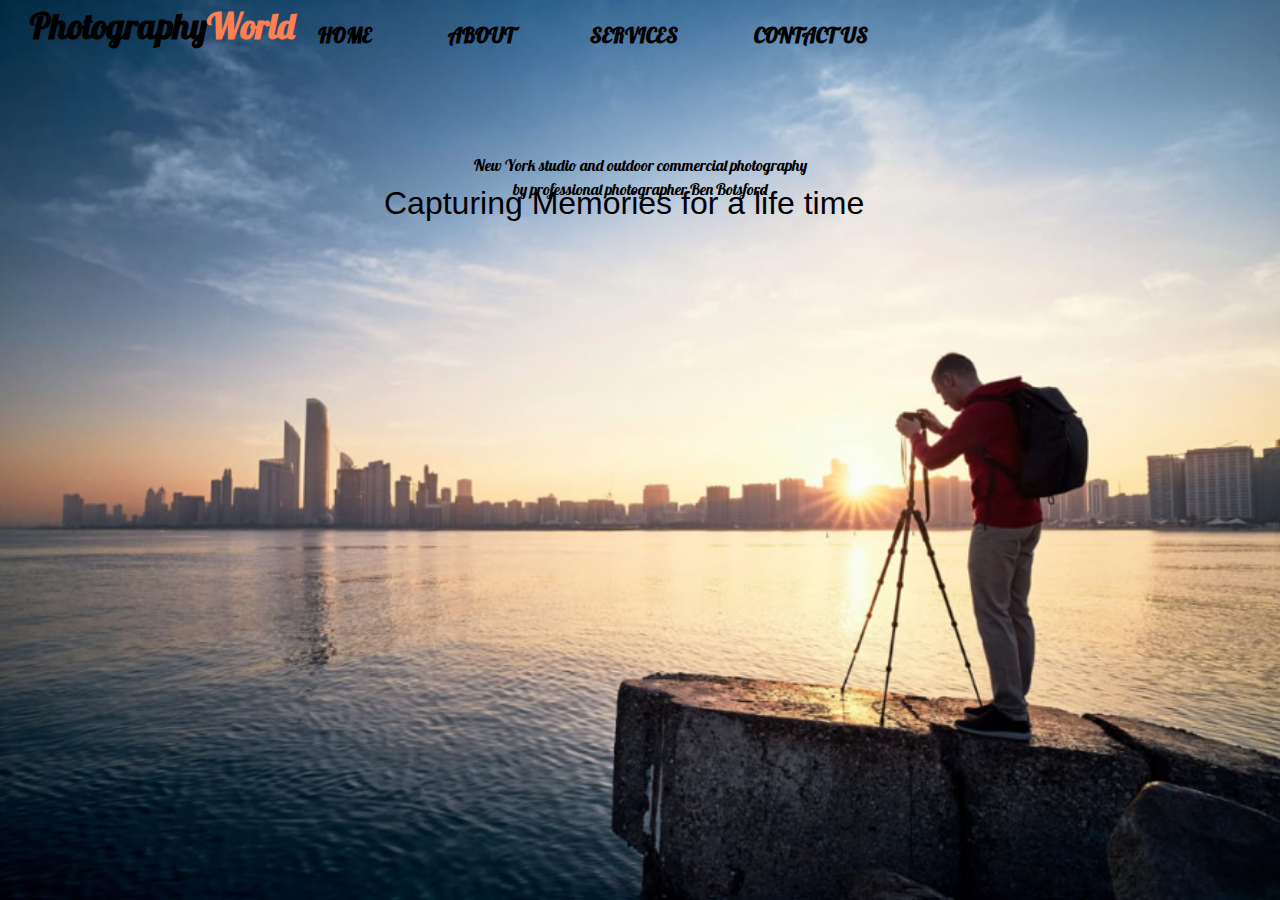
<file: index.html>
<!DOCTYPE html>
<html lang="en">
  <head>
    <meta charset="UTF-8" />
    <meta name="viewport" content="width=device-width, initial-scale=1.0" />
    <title>Photography Website</title>
    <link rel="stylesheet" href="style.css" />
    <link
      href="https://fonts.googleapis.com/css2?family=Lobster&display=swap"
      rel="stylesheet"
    />
    <link rel="icon" href="About image.png" />
  </head>
  <body>
    <header>
      <nav class="navbar">
        <h3><span>Photography</span>World</h3>
        <div>
          <ul class="navigation">
            <li class="item">
              <a href="C:\Users\User\Desktop\New folder (2)\index.html">HOME</a>
            </li>
            <li class="item">
              <a href="C:\Users\User\Desktop\New folder (2)\About.html"
                >ABOUT</a
              >
            </li>
            <li class="item">
              <a href="C:\Users\User\Desktop\New folder (2)\Services.html"
                >SERVICES</a
              >
            </li>
            <li class="item">
              <a href="C:\Users\User\Desktop\New folder (2)\Contact.html"
                >CONTACT US</a
              >
            </li>
          </ul>
        </div>
      </nav>
    </header>

    <div class="info">Capturing Memories for a life time</div>
    <p align="center">New York studio and outdoor commercial photography</p>
    <p align="center">by professional photographer Ben Botsford</p>
  </body>
</html>
</file>
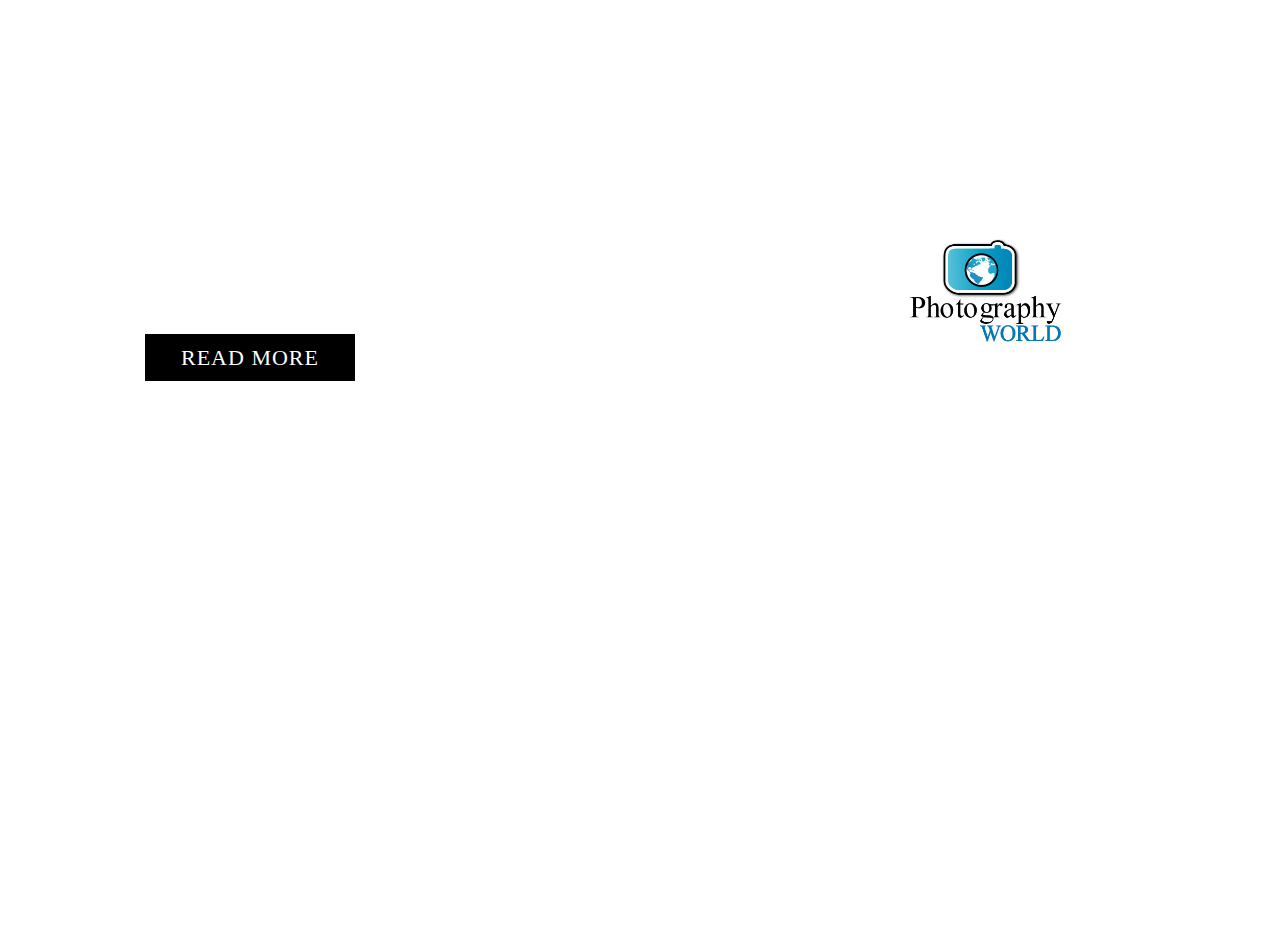
<file: About.html>
<html>
    <head>
    <link rel="stylesheet" href="style.css">
    <link rel="stylesheet" href="https://cdnjs.cloudflare.com/ajax/libs/font-awesome/4.7.0/css/font-awesome.min.css">
   
    <title>About Us</title>
    </head>
    <body>  
       <section>
        <div class="about-us">
            <h1>About Us</h1>
            <div class="wrapper">
                <div class="content">
                    <p>I'm Ben Botsford a Professional Photographer from New York City.

                        I invented this company about 2 years ago. We click pictures
                        
                        for special occasions like weddings, birthdays, baby photoshoot etc. If you are
                        
                        interested, then you can contact us.
                        
                        Thank You!</p>
                        <div class="button">
                            <a href="">Read more</a>
                        </div>
                        <div class="social">
                            <a href="#" class="fa fa-facebook"></a> 
                            <a href="#" class="fa fa-twitter"></a> 
                            <a href="#" class="fa fa-instagram"></a> 
                            </div>
                </div>
                <div class="image-section">
                    <img src="About image.png">
                </div>
                </div>
            </div>
        </div>
        
    </section>
        
   
      
    </body>
    </html>

</html>
</file>
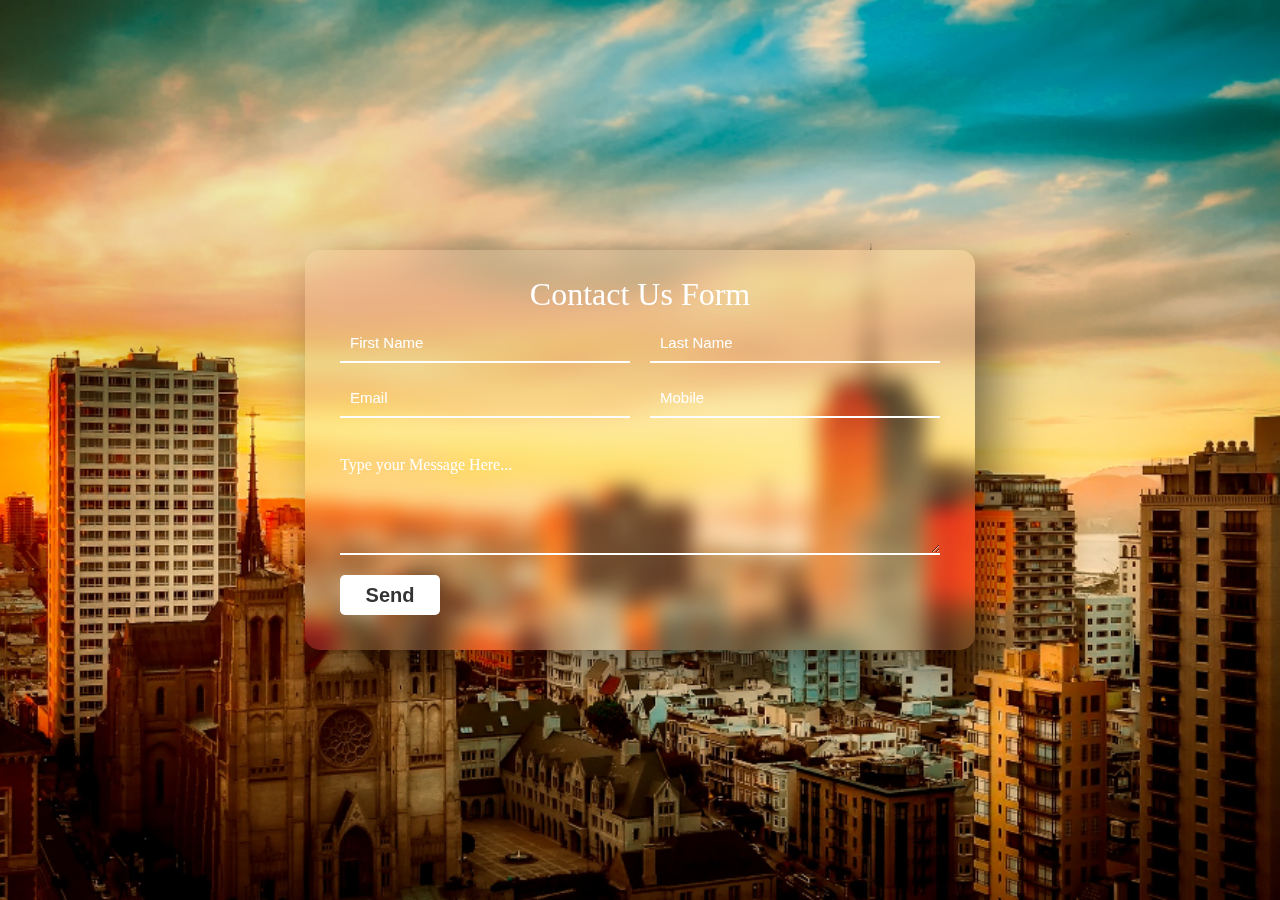
<file: Contact.html>
<!DOCTYPE html>
<head>
  <title>CONTACT US</title>
  <link rel="stylesheet" href="style.css" />
</head>
<body>
  <div class="container">
    <form>
      <h1>Contact Us Form</h1>
      <input type="text" id="firstName" placeholder="First Name" required />
      <input type="text" id="lastName" placeholder="Last Name" required />
      <input type="email" id="email" placeholder="Email" required />
      <input type="text" id="mobile" placeholder="Mobile" required />
      <h4>Type your Message Here...</h4>
      <textarea required></textarea>
      <input type="submit" value="Send" id="button" />
    </form>
  </div>
</body>
</file>
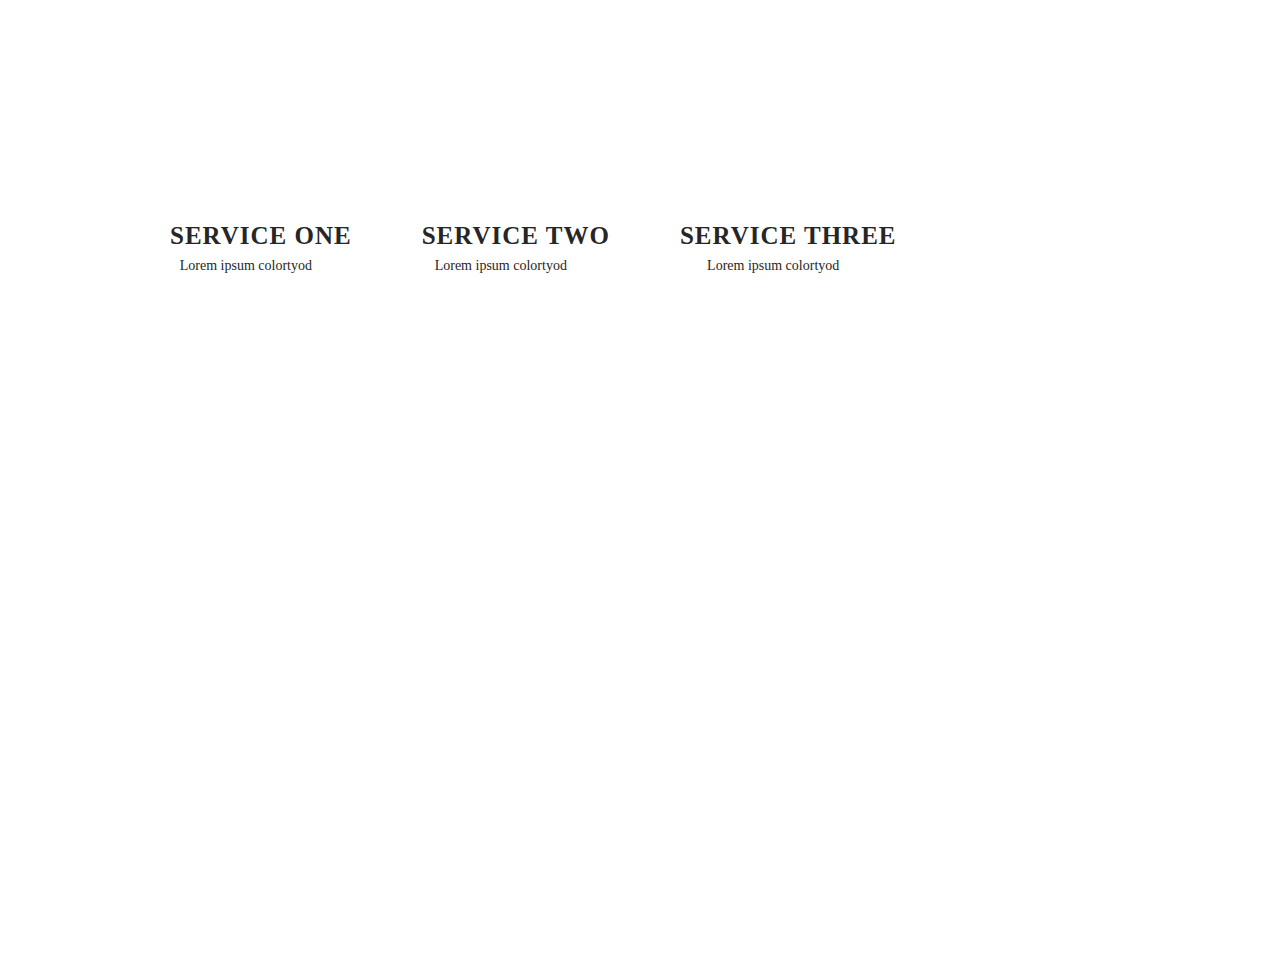
<file: Services.html>
<!DOCTYPE html>
<html lang="en">

<head>
    <meta charset="UTF-8">
    <link rel="stylesheet" href="style.css">
    <title>Services</title>
</head>

<body>
    <div class="wrapper">
        <h2>Our Services</h2>
        <div class="line"></div>
        <div class="single-service">
            <div class="social"><i class="fa fa-file-photo-o"></i>
                <span></span>
                <h3>Service One</h3>
                <p>Lorem ipsum colortyod</p>

            </div>
            <div class="social"><i class="fa fa-laptop"></i>
                <span></span>
                <h3>Service Two</h3>
                <p>Lorem ipsum colortyod</p>
            </div>
            <div class="social"><i class="fa fa-pie-chart"></i>
                <span></span>
                <h3>Service Three</h3>
                <p>Lorem ipsum colortyod</p>
            </div>
        </div>
</body>

</html>
</file>
<file: style.css>
body {
  margin: 0;
  padding: 0;
  color: black;
  font-family: "Lobster", cursive;
  background-image: url("Background\ image.png");
  background-repeat: no-repeat;
  background-size: cover;
}

header::before {
  content: "";
  background: url("Background\ image.png") no-repeat center center/cover;
  position: absolute;
  top: 0;
  left: 0;
  width: 100%;
  height: 100%;
  z-index: -1;
}
.navbar {
  display: flex;
}

h3 {
  font-size: 2.2rem;
  margin-left: 30px;
  color: coral;
}
h3 span {
  color: black;
}
.navigation {
  font-size: 20px;
  display: flex;
  align-items: flex-end;
}
li {
  list-style: none;
  margin-right: 30px;
  margin-top: 20px;
}
li a {
  padding: 2px 23px;
  text-decoration: none;
  color: black;
  font-size: 1.3rem;
  font-weight: bold;
}
li a:hover {
  background-color: coral;
  color: black;
  transition: 0.6s ease;
}
li a.active {
  border: 2px solid black;
}
.container {
  display: flex;
  flex-direction: column;
  align-items: flex-end;
  justify-content: right;
  margin-right: 100px;
}
.gallery img {
  margin-top: 50px;
  width: 300px;
  height: 300px;
}
.gallery img:hover {
  width: 301px;
  height: 301px;
  transition: 0.1s ease-in;
}
.button {
  flex-direction: column;
  margin-right: 60px;
}
.btn {
  font-family: "Lobster", cursive;
  color: coral;
  font-size: 1.2rem;
  padding: 10px 30px;
  border-radius: 25px;
  margin: 5px;
  cursor: pointer;
  border: 2px solid coral;
}
.btn:hover {
  color: black;
  background-color: coral;
  transition: 0.4 ease;
}
ul {
  float: right;
}
.container {
  min-width: 100vw;
  min-height: 100vh;
  background: #08071d;
  display: flex;
  justify-content: center;
  align-items: center;
  background: url(Background-image-2.png) no-repeat center center/cover;
}
.container form {
  width: 670px;
  height: 400px;
  display: flex;
  justify-content: center;
  box-shadow: 20px 20px 50px rgba(0, 0, 0, 0.5);
  border-radius: 15px;
  background: rgba(255, 255, 255, 0.1);
  backdrop-filter: blur(10px);
  flex-wrap: wrap;
}
.container form h1 {
  color: #fff;
  font-weight: 500;
  margin-top: 20px;
  width: 500px;
  text-align: center;
}

.container form input {
  width: 290px;
  height: 40px;
  padding-left: 10px;
  outline: none;
  border: none;
  font-size: 15px;
  margin-bottom: 10px;
  background: none;
  border-bottom: 2px solid #fff;
}

.container form input::placeholder {
  color: #fff;
}

.container form #lastName,
.container form #mobile {
  margin-left: 20px;
}

.container form h4 {
  color: #fff;
  font-weight: 300;
  width: 600px;
  margin-top: 20px;
}

.container form textarea {
  background: none;
  border: none;
  border-bottom: 2px solid #fff;
  color: #fff;
  font-weight: 200;
  font-size: 15px;
  padding: 10px;
  outline: none;
  min-width: 600px;
  max-width: 600px;
}

textarea::-webkit-scrollbar {
  width: 1em;
}

textarea::-webkit-scrollbar-thumb {
  background-color: rgba(194, 194, 194 0.713);
}

.container form #button {
  border: none;
  background: #fff;
  border-radius: 5px;
  margin-top: 20px;
  font-weight: 600;
  font-size: 20px;
  color: #333;
  width: 100px;
  padding: 0;
  margin-right: 500px;
  margin-bottom: 30px;
  transition: 0.3s;
}

.container form #button:hover {
  opacity: 0.7;
}

* {
  margin: 0px;
  padding: 0px;
  box-sizing: border-box;
  line-height: 1.5;
}

body {
  width: 100%;
  min-height: 100vh;
  background-image: url("C:/Users/User/Desktop/New folder (2)/ezgif-5-ffa228877f.jpg");
}

.about-us {
  width: 100%;
}

.about-us h1 {
  text-align: center;
  font-size: 40px;
  color: #fff;
  text-transform: uppercase;
  letter-spacing: 1.5px;
  margin-top: 50px;
}

.about-us h1::after {
  content: "";
  height: 5px;
  width: 200px;
  background-color: #fff;
  border-radius: 10px;
  display: block;
  margin: auto;
}

.wrapper {
  padding: 0px 60px;
  margin: 60px auto;
}

.content {
  width: 60%;
  float: left;
  text-align: left;
  padding: 0px 30px;
}

.content p {
  font-family: sans-serif;
  font-size: 17px;
  color: #fff;
  margin-top: 20px;
}

.content .button {
  margin-top: 40px;
}

.content .button a {
  color: #fff;
  background-color: black;
  border: 1px solid black;
  padding: 10px 35px;
  text-decoration: none;
  letter-spacing: 1px;
  font-size: 22px;
  text-transform: uppercase;
}

.content .button a:hover {
  background-color: #fff;
  color: black;
}

.content .social {
  margin-top: 30px;
  margin-left: 15px;
}

.content .social a {
  text-decoration: none;
  color: #fff;
  font-size: 25px;
  padding: 0px 7px;
}

.content .social a:hover {
  color: #2b9ec2;
  transition: 1s ease;
}
.content .social i {
  height: 40px;
  width: 40px;
  background-color: #fff;
  border: 1px solid #222;
  border-radius: 50%;
  text-align: center;
  line-height: 40px;
}
.image-section {
  /* width: 40%; */
  float: right;
  padding: 0px 30px;
}

.image-section img {
  max-width: 100%;
  height: auto;
}

@media screen and (max-width: 900px) {
  .about-us {
    width: 100%;
    padding-top: 20px;
  }
  .about-us h1 {
    font-size: 32px;
  }
  .content {
    width: 100%;
    float: none;
  }
  .content .button {
    margin-top: 30px;
    text-align: center;
  }
  .content .button a {
    padding: 8px;
  }
  .content .social {
    margin-top: 30px;
    text-align: center;
  }
  .content .social a {
    font-size: 21px;
  }
  .image-section {
    float: none;
    width: 100%;
    margin-top: 25px;
  }
}

body {
  margin: 0;
  padding: 0;
  -webkit-background-size: cover;
  background-size: cover;
  background-position: center center;
  height: 90vh;
}

.wrapper {
  width: 1170px;
  margin: 5% auto;
}

.wrapper h2 {
  text-transform: uppercase;
  font-weight: bold;
  text-align: center;
  font-size: 60px;
  color: #fff;
  margin: 0;
}

.single-service {
  position: relative;
  height: 320px;
  box-sizing: border-box;
  padding: 0 15px;
  transition: 0.5s;
  overflow: hidden;
  float: left;
  margin: 0 10px;
  text-align: center;
  display: flex;
  gap: 40px;
}

.single-service > .social {
  background: #fff;
}

.line {
  width: 150px;
  height: 3px;
  background: #fff;
  margin: 0 auto 60px auto;
}

.single-service p {
  color: #262626;
  font-size: 14px;
}

.single-service h3 {
  font-size: 25px;
  text-transform: uppercase;
  letter-spacing: 1px;
  color: #262626;
}

.single-service span {
  position: absolute;
  top: 0;
  left: -110%;
  width: 100%;
  height: 100%;
  background: rgba(0, 0, 0, 0.7);
  transition: 0.7s;
  transform: skewX(10deg);
}

.single-service:hover span {
  left: 110%;
}

@media (max-width: 600px) {
  .wrapper {
    width: 100%;
  }
  .single-service {
    width: 95%;
    margin-bottom: 30px;
  }
  .wrapper h2 {
    font-size: 30px;
  }
}

.info {
  height: 100px;
  width: 1000px;
  top: 14%;
  left: 30%;
  position: relative;
  font-size: xx-large;
  font-family: sans-serif;
}
</file>
